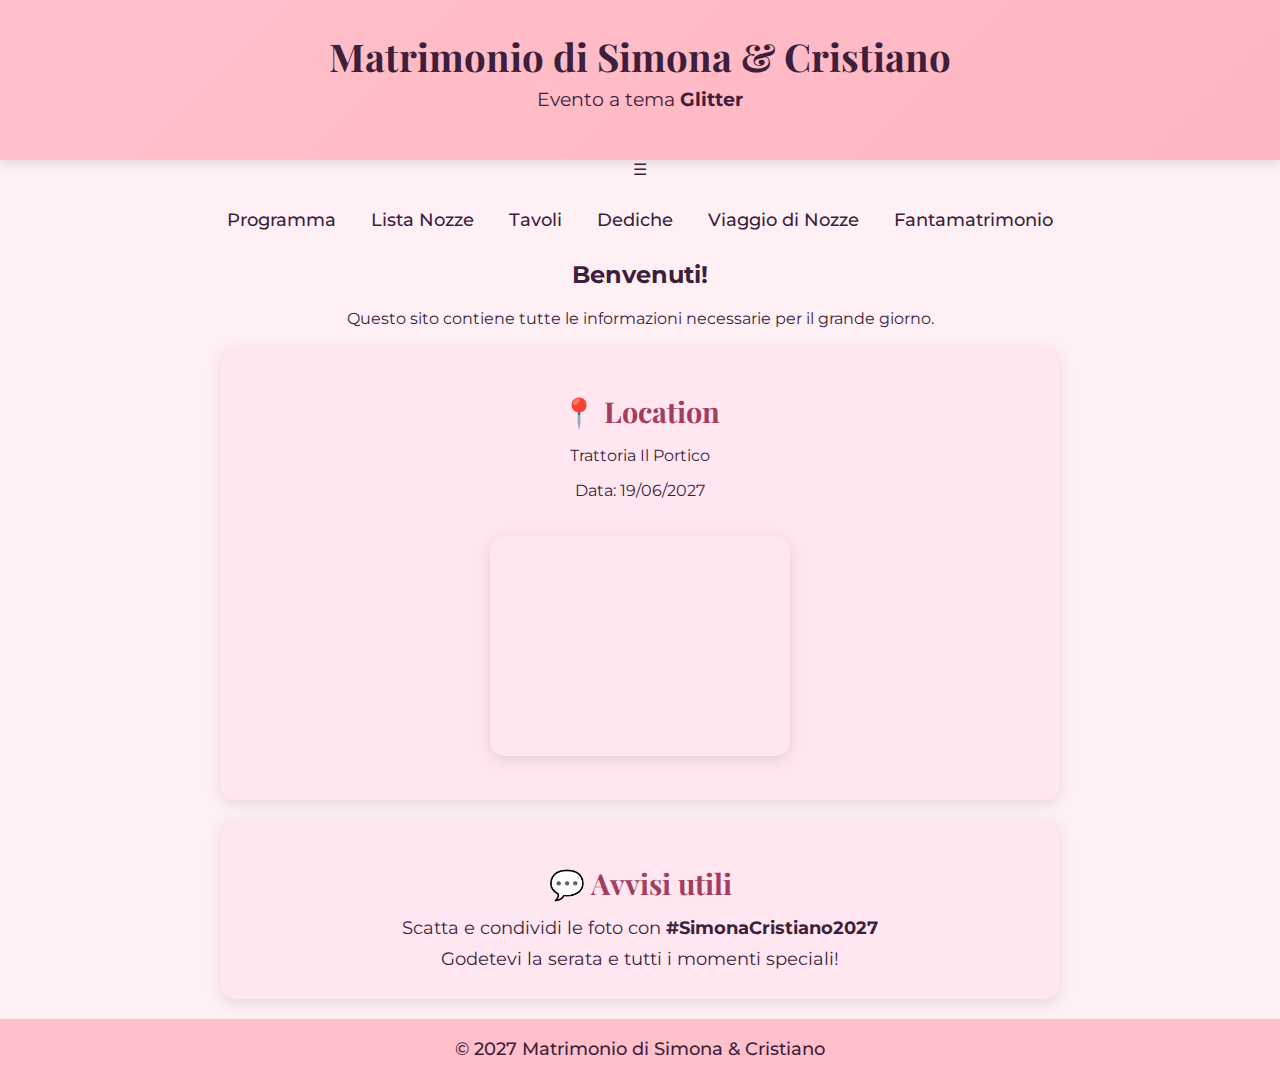
<file: index.html>
<!DOCTYPE html>
<html lang="it">
<head>
<meta charset="UTF-8">
<meta name="viewport" content="width=device-width, initial-scale=1.0">
<title>Simona & Cristiano - Oggi Sposi</title>
<link rel="stylesheet" href="style.css">
<link href="https://fonts.googleapis.com/css2?family=Playfair+Display:wght@500&family=Montserrat:wght@300;500&display=swap" rel="stylesheet">
</head>
<body>

<!-- HEADER -->
<header>
  <h1>Matrimonio di Simona & Cristiano</h1>
  <p class="subtitle">Evento a tema <strong>Glitter</strong></p>
</header>

<!-- HAMBURGER MENU -->
<span class="hamburger">&#9776;</span>

<!-- NAV PRINCIPALE -->
<nav class="main-nav">
  <ul>
    <li><a href="01programma.html">Programma</a></li>
    <li><a href="02lista-nozze.html">Lista Nozze</a></li>
    <li><a href="03tavoli.html">Tavoli</a></li>
    <li><a href="04dediche.html">Dediche</a></li>
    <li><a href="05viaggio.html">Viaggio di Nozze</a></li>
    <li><a href="06fantamatrimonio.html">Fantamatrimonio</a></li>
  </ul>
</nav>

<main>
  <!-- Box informazioni -->
  <section class="info-box">
    <h2>Benvenuti!</h2>
    <p>Questo sito contiene tutte le informazioni necessarie per il grande giorno.</p>
  </section>

  <!-- Location con mappa -->
  <section class="card">
    <h2 class="section-title">📍 Location</h2>
    <p>Trattoria Il Portico</p>
    <p>Data: 19/06/2027</p>

    <div class="map-container">
      <iframe 
        class="map-frame"
        src="https://www.google.com/maps/embed?pb=!1m18!1m12!1m3!1d2785.3271441430375!2d9.299053276494686!3d45.724533716030834!2m3!1f0!2f0!3f0!3m2!1i1024!2i768!4f13.1!3m3!1m2!1s0x4786a45ae825be93%3A0x612a18ec6beb9543!2sTrattoria%20Il%20Portico!5e0!3m2!1sit!2sit!4v1763249550563!5m2!1sit!2sit"
        allowfullscreen=""
        loading="lazy"
        referrerpolicy="no-referrer-when-downgrade">
      </iframe>
    </div>
  </section>

  <!-- Avvisi -->
  <section class="card">
    <h2 class="section-title">💬 Avvisi utili</h2>
    <ul>
      <li>Scatta e condividi le foto con <strong>#SimonaCristiano2027</strong></li>
      <li>Godetevi la serata e tutti i momenti speciali!</li>
    </ul>
  </section>

</main>

<footer>
  <p>© 2027 Matrimonio di Simona & Cristiano</p>
</footer>

<!-- SCRIPT HAMBURGER SICURO -->
<script>
document.addEventListener("DOMContentLoaded", () => {
  const menuBtn = document.querySelector(".hamburger");
  const navMenu = document.querySelector(".main-nav ul");

  if(menuBtn && navMenu){
    menuBtn.addEventListener("click", () => {
      navMenu.classList.toggle("open");
    });
  }
});
</script>

</body>
</html>
</file>
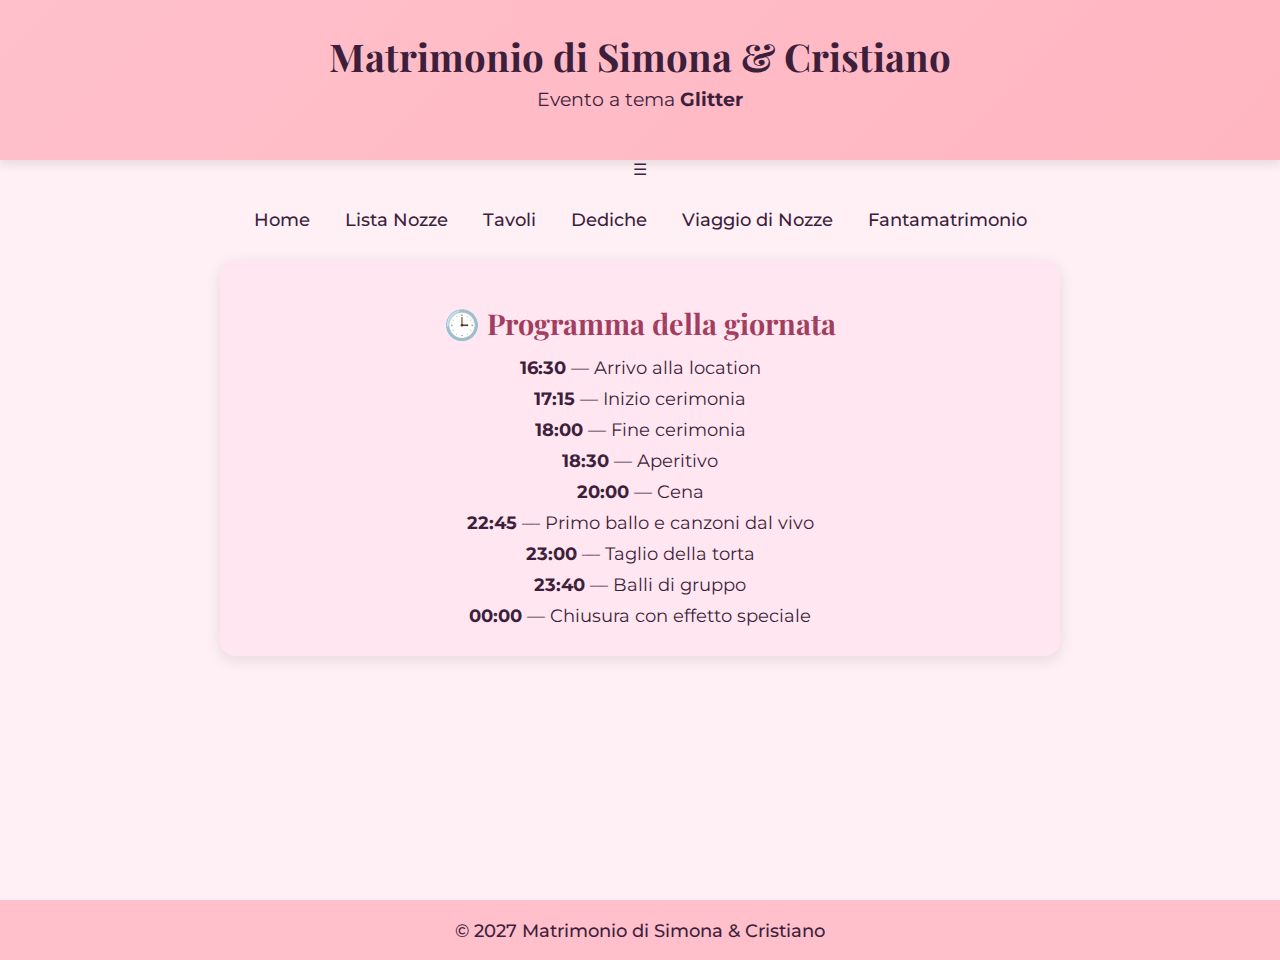
<file: 01programma.html>
<!DOCTYPE html>
<html lang="it">
<head>
<meta charset="UTF-8">
<meta name="viewport" content="width=device-width, initial-scale=1.0">
<title>Simona & Cristiano - Programma della giornata</title>
<link rel="stylesheet" href="style.css">
<link href="https://fonts.googleapis.com/css2?family=Playfair+Display:wght@500&family=Montserrat:wght@300;500&display=swap" rel="stylesheet">
</head>
<body>

  <!-- HEADER -->
  <header>
    <h1>Matrimonio di Simona & Cristiano</h1>
    <p class="subtitle">Evento a tema <strong>Glitter</strong></p>
  </header>

  <!-- HAMBURGER MENU -->
  <span class="hamburger">&#9776;</span>

  <!-- NAV PRINCIPALE -->
  <nav class="main-nav">
    <ul>
      <li><a href="index.html">Home</a></li>
      <li><a href="02lista-nozze.html">Lista Nozze</a></li>
      <li><a href="03tavoli.html">Tavoli</a></li>
      <li><a href="04dediche.html">Dediche</a></li>
      <li><a href="05viaggio.html">Viaggio di Nozze</a></li>
      <li><a href="06fantamatrimonio.html">Fantamatrimonio</a></li>
    </ul>
  </nav>

<main>
  <!-- Programma -->
  <section class="card">
    <h2 class="section-title">🕒 Programma della giornata</h2>
    <ul class="timeline">
      <li><strong>16:30</strong> — Arrivo alla location</li>
      <li><strong>17:15</strong> — Inizio cerimonia</li>
      <li><strong>18:00</strong> — Fine cerimonia</li>
      <li><strong>18:30</strong> — Aperitivo</li>
      <li><strong>20:00</strong> — Cena</li>
      <li><strong>22:45</strong> — Primo ballo e canzoni dal vivo</li>
      <li><strong>23:00</strong> — Taglio della torta</li>
      <li><strong>23:40</strong> — Balli di gruppo</li>
      <li><strong>00:00</strong> — Chiusura con effetto speciale</li>
    </ul>
  </section>
</main>

<!-- FOOTER -->
<footer>
  <p>© 2027 Matrimonio di Simona & Cristiano</p>
</footer>

<!-- SCRIPT HAMBURGER SICURO -->
<script>
  document.addEventListener("DOMContentLoaded", () => {
    const menuBtn = document.querySelector(".hamburger");
    const navMenu = document.querySelector(".main-nav ul");
  
    if(menuBtn && navMenu){
      menuBtn.addEventListener("click", () => {
        navMenu.classList.toggle("open");
      });
    }
  });
  </script>
  
  </body>
  </html>
</file>
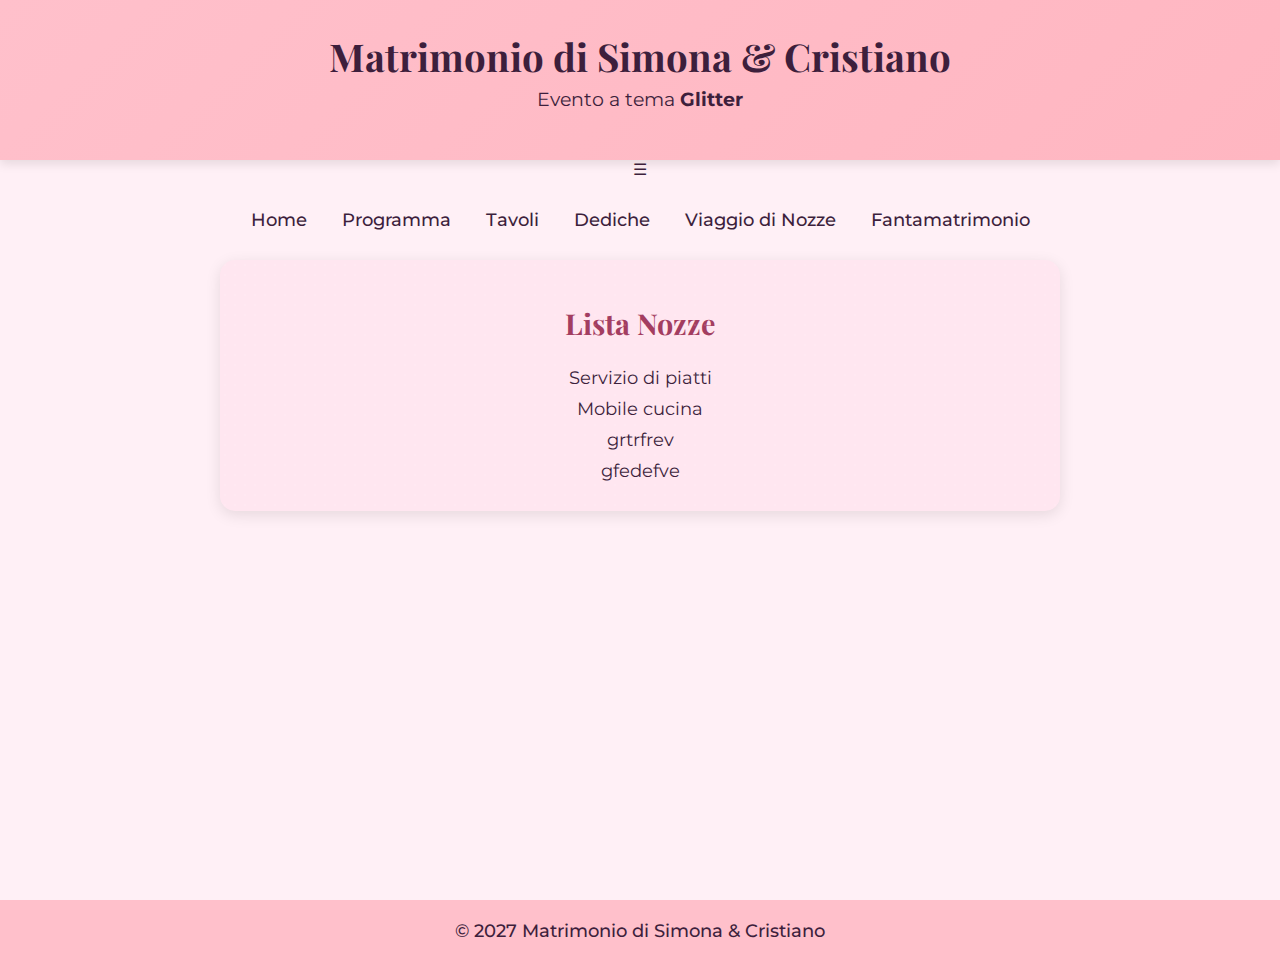
<file: 02lista-nozze.html>
<!DOCTYPE html>
<html lang="it">
<head>
<meta charset="UTF-8">
<meta name="viewport" content="width=device-width, initial-scale=1.0">
<title>Simona & Cristiano - Lista Nozze</title>
<link rel="stylesheet" href="style.css">
<link href="https://fonts.googleapis.com/css2?family=Playfair+Display:wght@500&family=Montserrat:wght@300;500&display=swap" rel="stylesheet">
</head>
<body>

  <!-- HEADER -->
  <header>
    <h1>Matrimonio di Simona & Cristiano</h1>
    <p class="subtitle">Evento a tema <strong>Glitter</strong></p>
  </header>

  <!-- HAMBURGER MENU -->
  <span class="hamburger">&#9776;</span>

  <!-- NAV PRINCIPALE -->
  <nav class="main-nav">
    <ul>
      <li><a href="index.html">Home</a></li>
      <li><a href="01programma.html">Programma</a></li>
      <li><a href="03tavoli.html">Tavoli</a></li>
      <li><a href="04dediche.html">Dediche</a></li>
      <li><a href="05viaggio.html">Viaggio di Nozze</a></li>
      <li><a href="06fantamatrimonio.html">Fantamatrimonio</a></li>
    </ul>
  </nav>

<main>
  <!-- LISTA NOZZE -->
  <section class="card lista-nozze">
    <h2 class="section-title">Lista Nozze</h2>
    <ul>
      <li>Servizio di piatti</li>
      <li>Mobile cucina</li>
      <li>grtrfrev</li>
      <li>gfedefve</li>
    </ul>
  </section>
</main>

<!-- FOOTER -->
<footer>
  <p>© 2027 Matrimonio di Simona & Cristiano</p>
</footer>

<!-- SCRIPT HAMBURGER SICURO -->
<script>
  document.addEventListener("DOMContentLoaded", () => {
    const menuBtn = document.querySelector(".hamburger");
    const navMenu = document.querySelector(".main-nav ul");
  
    if(menuBtn && navMenu){
      menuBtn.addEventListener("click", () => {
        navMenu.classList.toggle("open");
      });
    }
  });
  </script>
  
  </body>
  </html>
</file>
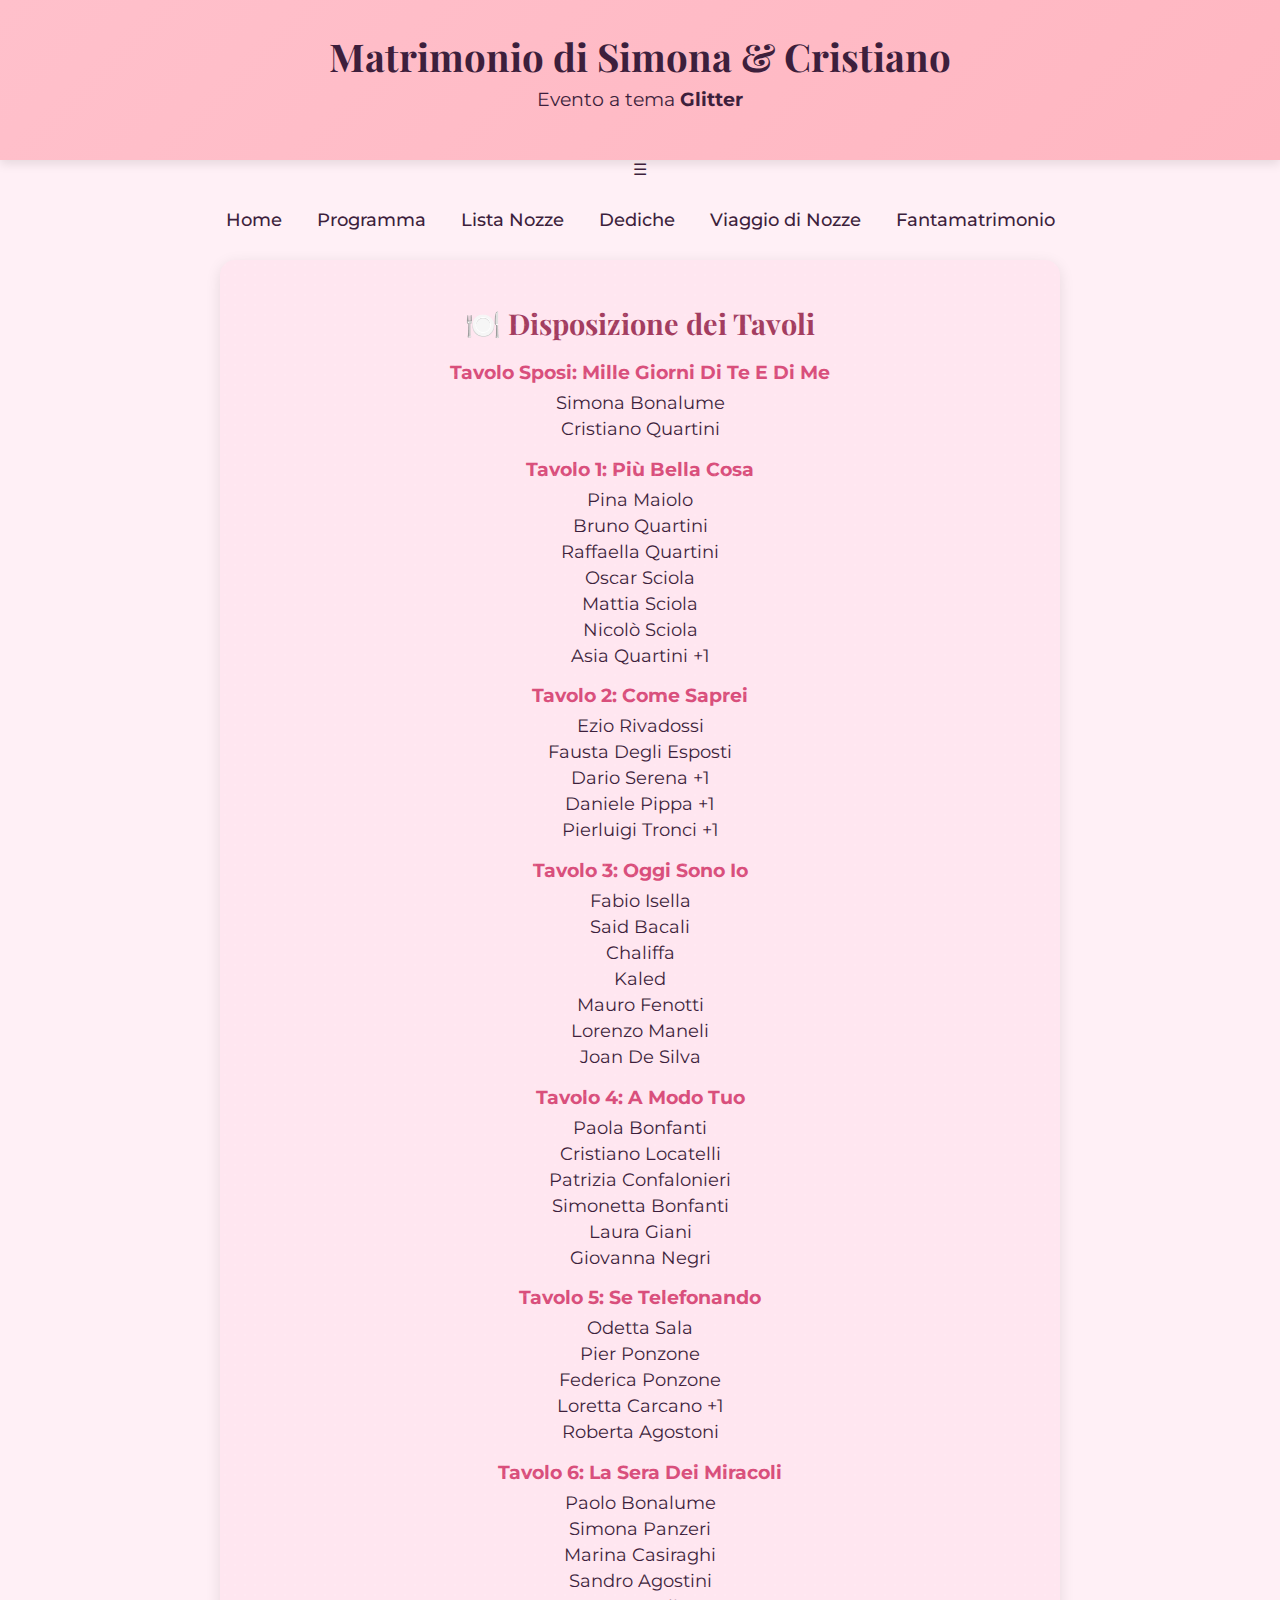
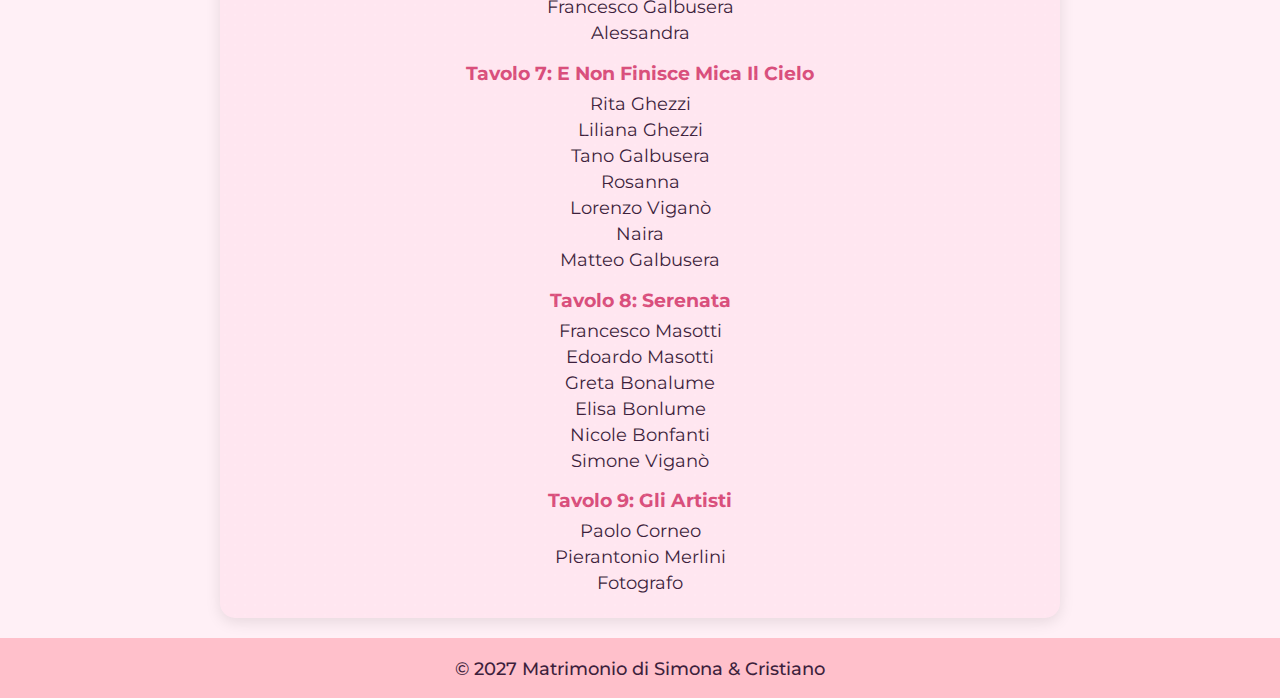
<file: 03tavoli.html>
<!DOCTYPE html>
<html lang="it">
<head>
<meta charset="UTF-8">
<meta name="viewport" content="width=device-width, initial-scale=1.0">
<title>Simona & Cristiano - Tavoli</title>
<link rel="stylesheet" href="style.css">
<link href="https://fonts.googleapis.com/css2?family=Playfair+Display:wght@500&family=Montserrat:wght@300;500&display=swap" rel="stylesheet">
</head>
<body>

  <!-- HEADER -->
  <header>
    <h1>Matrimonio di Simona & Cristiano</h1>
    <p class="subtitle">Evento a tema <strong>Glitter</strong></p>
  </header>

  <!-- HAMBURGER MENU -->
  <span class="hamburger">&#9776;</span>

  <!-- NAV PRINCIPALE -->
  <nav class="main-nav">
    <ul>
      <li><a href="index.html">Home</a></li>
      <li><a href="01programma.html">Programma</a></li>
      <li><a href="02lista-nozze.html">Lista Nozze</a></li>
      <li><a href="04dediche.html">Dediche</a></li>
      <li><a href="05viaggio.html">Viaggio di Nozze</a></li>
      <li><a href="06fantamatrimonio.html">Fantamatrimonio</a></li>
    </ul>
  </nav>

<main>
  <!-- Tavoli -->
  <section class="card">
    <h2 class="section-title">🍽️ Disposizione dei Tavoli</h2>

    <div class="tavolo">
      <h3>Tavolo Sposi: Mille Giorni Di Te E Di Me</h3>
      <ul>
        <li>Simona Bonalume</li>
        <li>Cristiano Quartini</li>
      </ul>
    </div>

    <div class="tavolo">
      <h3>Tavolo 1: Più Bella Cosa</h3>
      <ul>
        <li>Pina Maiolo</li>
        <li>Bruno Quartini</li>
        <li>Raffaella Quartini</li>
        <li>Oscar Sciola</li>
        <li>Mattia Sciola</li>
        <li>Nicolò Sciola</li>
        <li>Asia Quartini +1</li>
      </ul>
    </div>

    <div class="tavolo">
      <h3>Tavolo 2: Come Saprei</h3>
      <ul>
        <li>Ezio Rivadossi</li>
        <li>Fausta Degli Esposti</li>
        <li>Dario Serena +1</li>
        <li>Daniele Pippa +1</li>
        <li>Pierluigi Tronci +1</li>
      </ul>
    </div>

    <div class="tavolo">
      <h3>Tavolo 3: Oggi Sono Io</h3>
      <ul>
        <li>Fabio Isella</li>
        <li>Said Bacali</li>
        <li>Chaliffa</li>
        <li>Kaled</li>
        <li>Mauro Fenotti</li>
        <li>Lorenzo Maneli</li>
        <li>Joan De Silva</li>
      </ul>
    </div>

    <div class="tavolo">
      <h3>Tavolo 4: A Modo Tuo</h3>
      <ul>
        <li>Paola Bonfanti</li>
        <li>Cristiano Locatelli</li>
        <li>Patrizia Confalonieri</li>
        <li>Simonetta Bonfanti</li>
        <li>Laura Giani</li>
        <li>Giovanna Negri</li>
      </ul>
    </div>

    <div class="tavolo">
      <h3>Tavolo 5: Se Telefonando</h3>
      <ul>
        <li>Odetta Sala</li>
        <li>Pier Ponzone</li>
        <li>Federica Ponzone</li>
        <li>Loretta Carcano +1</li>
        <li>Roberta Agostoni</li>
      </ul>
    </div>

    <div class="tavolo">
      <h3>Tavolo 6: La Sera Dei Miracoli</h3>
      <ul>
        <li>Paolo Bonalume</li>
        <li>Simona Panzeri</li>
        <li>Marina Casiraghi</li>
        <li>Sandro Agostini</li>
        <li>Francesco Galbusera</li>
        <li>Alessandra</li>
      </ul>
    </div>

    <div class="tavolo">
      <h3>Tavolo 7: E Non Finisce Mica Il Cielo</h3>
      <ul>
        <li>Rita Ghezzi</li>
        <li>Liliana Ghezzi</li>
        <li>Tano Galbusera</li>
        <li>Rosanna</li>
        <li>Lorenzo Viganò</li>
        <li>Naira</li>
        <li>Matteo Galbusera</li>
      </ul>
    </div>

    <div class="tavolo">
      <h3>Tavolo 8: Serenata</h3>
      <ul>
        <li>Francesco Masotti</li>
        <li>Edoardo Masotti</li>
        <li>Greta Bonalume</li>
        <li>Elisa Bonlume</li>
        <li>Nicole Bonfanti</li>
        <li>Simone Viganò</li>
      </ul>
    </div>

    <div class="tavolo">
      <h3>Tavolo 9: Gli Artisti</h3>
      <ul>
        <li>Paolo Corneo</li>
        <li>Pierantonio Merlini</li>
        <li>Fotografo</li>
      </ul>
    </div>
  </section>
</main>

<!-- FOOTER -->
<footer>
  <p>© 2027 Matrimonio di Simona & Cristiano</p>
</footer>

<!-- SCRIPT HAMBURGER SICURO -->
<script>
  document.addEventListener("DOMContentLoaded", () => {
    const menuBtn = document.querySelector(".hamburger");
    const navMenu = document.querySelector(".main-nav ul");
  
    if(menuBtn && navMenu){
      menuBtn.addEventListener("click", () => {
        navMenu.classList.toggle("open");
      });
    }
  });
  </script>
  
  </body>
  </html>
</file>
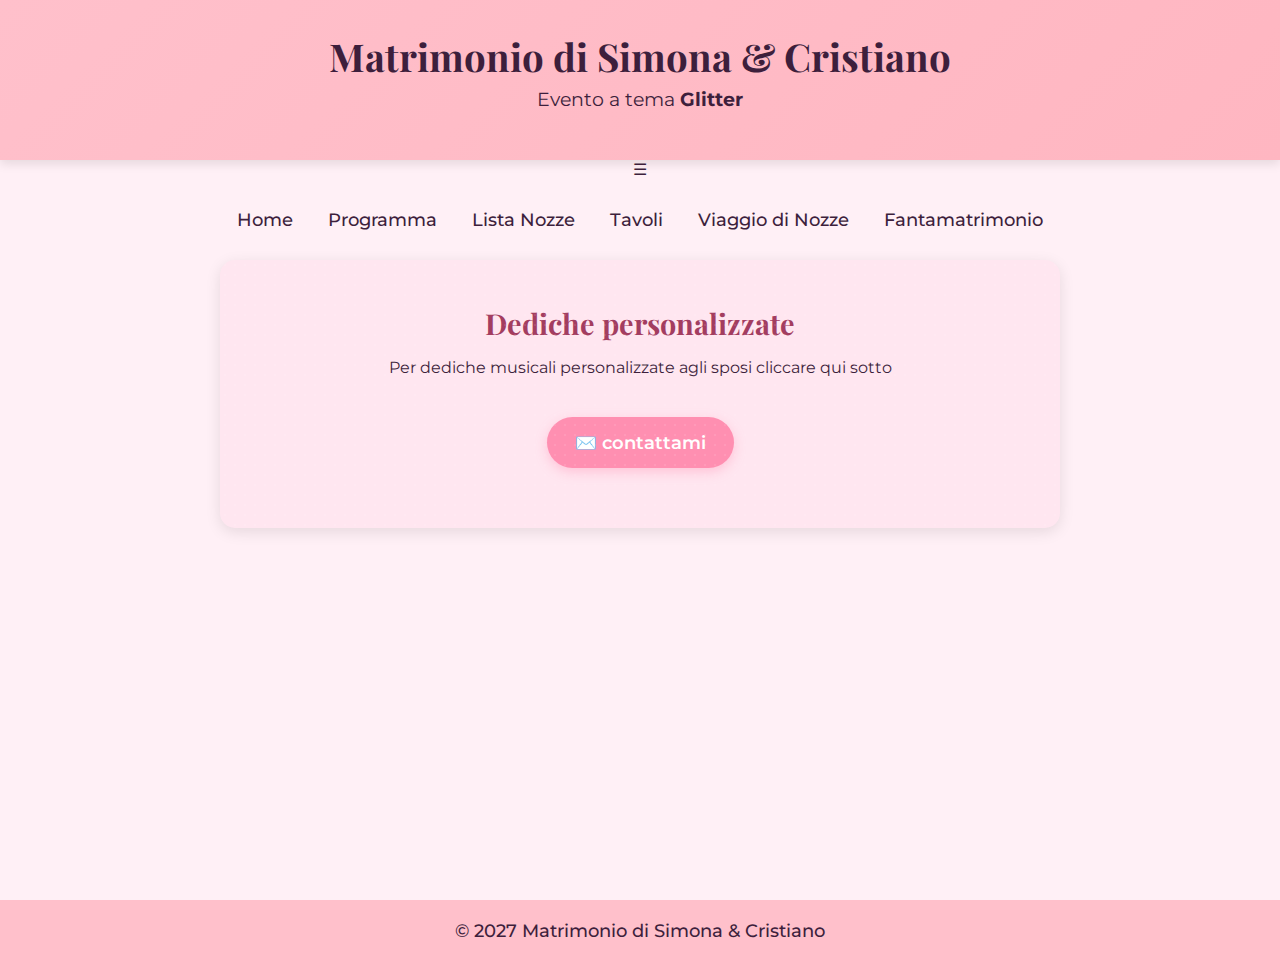
<file: 04dediche.html>
<!DOCTYPE html>
<html lang="it">
<head>
<meta charset="UTF-8">
<meta name="viewport" content="width=device-width, initial-scale=1.0">
<title>Simona & Cristiano - Dediche</title>
<link rel="stylesheet" href="style.css">
<link href="https://fonts.googleapis.com/css2?family=Playfair+Display:wght@500&family=Montserrat:wght@300;500&display=swap" rel="stylesheet">
</head>
<body>

<header>
  <h1>Matrimonio di Simona & Cristiano</h1>
  <p class="subtitle">Evento a tema <strong>Glitter</strong></p>
</header>

<!-- HAMBURGER MENU -->
<span class="hamburger">&#9776;</span>

<!-- NAV PRINCIPALE -->
<nav class="main-nav">
  <ul>
    <li><a href="index.html">Home</a></li>
    <li><a href="01programma.html">Programma</a></li>
    <li><a href="02lista-nozze.html">Lista Nozze</a></li>
    <li><a href="03tavoli.html">Tavoli</a></li>
    <li><a href="05viaggio.html">Viaggio di Nozze</a></li>
    <li><a href="06fantamatrimonio.html">Fantamatrimonio</a></li>
  </ul>
</nav>

<main>
   <!-- Dediche -->
   <section class="card">
    <h2 class="section-title">Dediche personalizzate</h2>
    <p>Per dediche musicali personalizzate agli sposi cliccare qui sotto</p>

    <div class="contact-container">
      <a href="https://forms.gle/v4etmAuyuQ8HRG1v6" target="_blank" class="contact-btn">✉️ contattami</a>
    </div>
  </section>   
</main>

<footer>
  <p>© 2027 Matrimonio di Simona & Cristiano</p>
</footer>

<!-- SCRIPT HAMBURGER SICURO -->
<script>
  document.addEventListener("DOMContentLoaded", () => {
    const menuBtn = document.querySelector(".hamburger");
    const navMenu = document.querySelector(".main-nav ul");
  
    if(menuBtn && navMenu){
      menuBtn.addEventListener("click", () => {
        navMenu.classList.toggle("open");
      });
    }
  });
  </script>
  
  </body>
  </html>
</file>
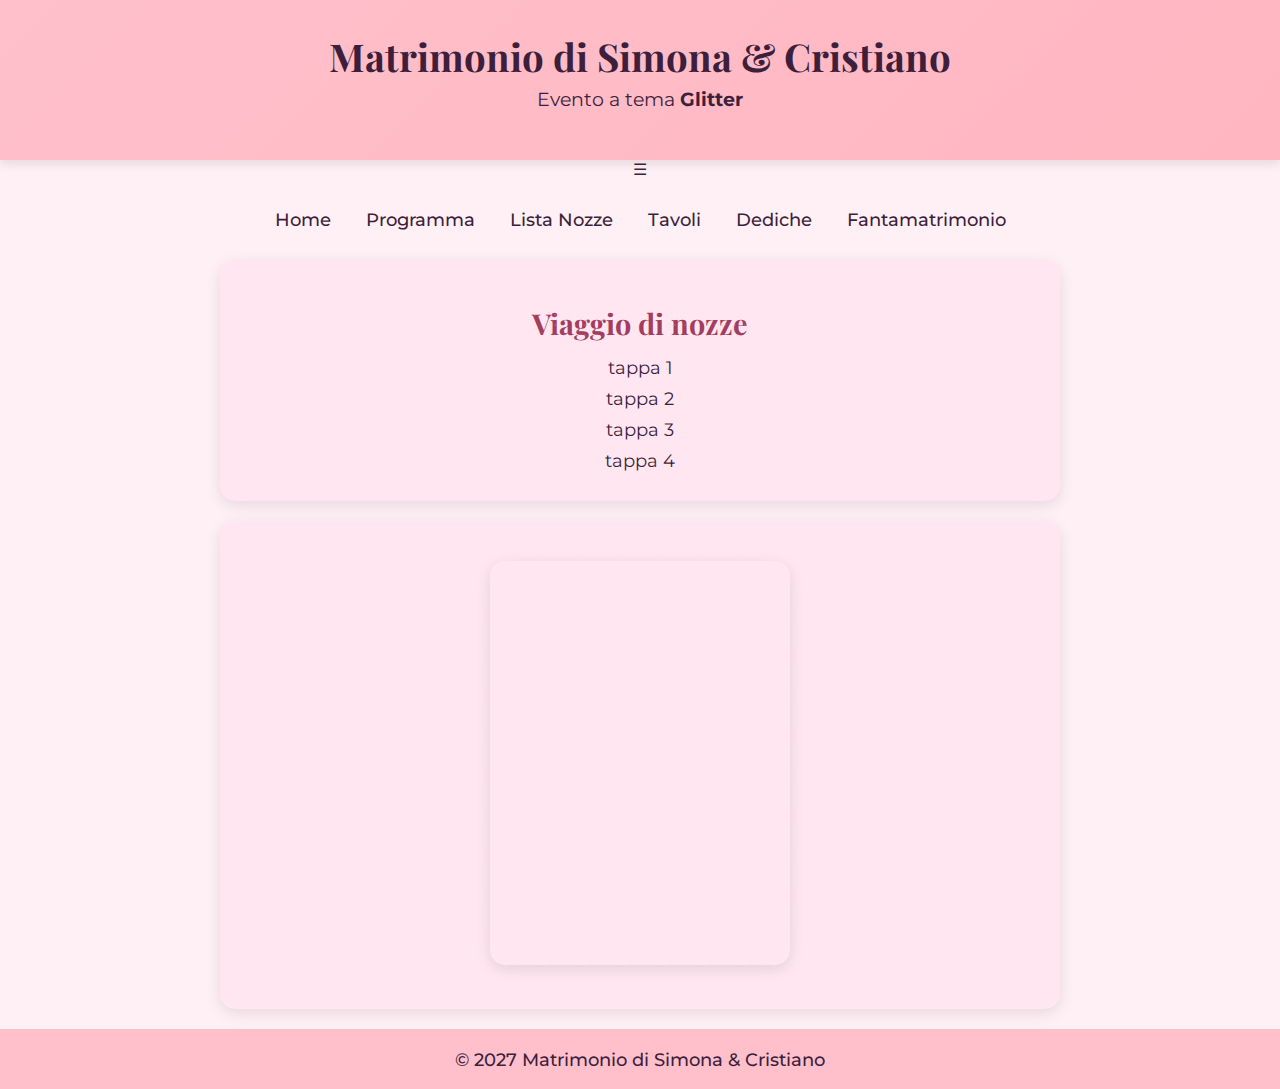
<file: 05viaggio.html>
<!DOCTYPE html>
<html lang="it">
<head>
<meta charset="UTF-8">
<meta name="viewport" content="width=device-width, initial-scale=1.0">
<title>Simona & Cristiano - Viaggio di Nozze</title>
<link rel="stylesheet" href="style.css">
<link href="https://fonts.googleapis.com/css2?family=Playfair+Display:wght@500&family=Montserrat:wght@300;500&display=swap" rel="stylesheet">
</head>
<body>

<header>
  <h1>Matrimonio di Simona & Cristiano</h1>
  <p class="subtitle">Evento a tema <strong>Glitter</strong></p>
</header>

<!-- HAMBURGER MENU -->
<span class="hamburger">&#9776;</span>

<!-- NAV PRINCIPALE -->
<nav class="main-nav">
  <ul>
    <li><a href="index.html">Home</a></li>
    <li><a href="01programma.html">Programma</a></li>
    <li><a href="02lista-nozze.html">Lista Nozze</a></li>
    <li><a href="03tavoli.html">Tavoli</a></li>
    <li><a href="04dediche.html">Dediche</a></li>
    <li><a href="06fantamatrimonio.html">Fantamatrimonio</a></li>
  </ul>
</nav>

<main>
  <section class="card">
    <h2 class="section-title">Viaggio di nozze</h2>
    <ul>
        <li>tappa 1</li>
        <li>tappa 2</li>
        <li>tappa 3</li>
        <li>tappa 4</li>
    </ul>
  </section>

  <div class="card">
    <section class="big-map-container">
      <iframe class="big-map-frame" 
              src="https://www.google.com/maps/d/u/1/embed?mid=1_ymFYR0mDHSqoBJ-_wPVEDmWiwUu3Zo&ehbc=2E312F&noprof=1">
      </iframe>
    </section>
  </div>
</main>

<footer>
  <p>© 2027 Matrimonio di Simona & Cristiano</p>
</footer>

<!-- SCRIPT HAMBURGER SICURO -->
<script>
  document.addEventListener("DOMContentLoaded", () => {
    const menuBtn = document.querySelector(".hamburger");
    const navMenu = document.querySelector(".main-nav ul");
  
    if(menuBtn && navMenu){
      menuBtn.addEventListener("click", () => {
        navMenu.classList.toggle("open");
      });
    }
  });
  </script>
  
  </body>
  </html>
</file>
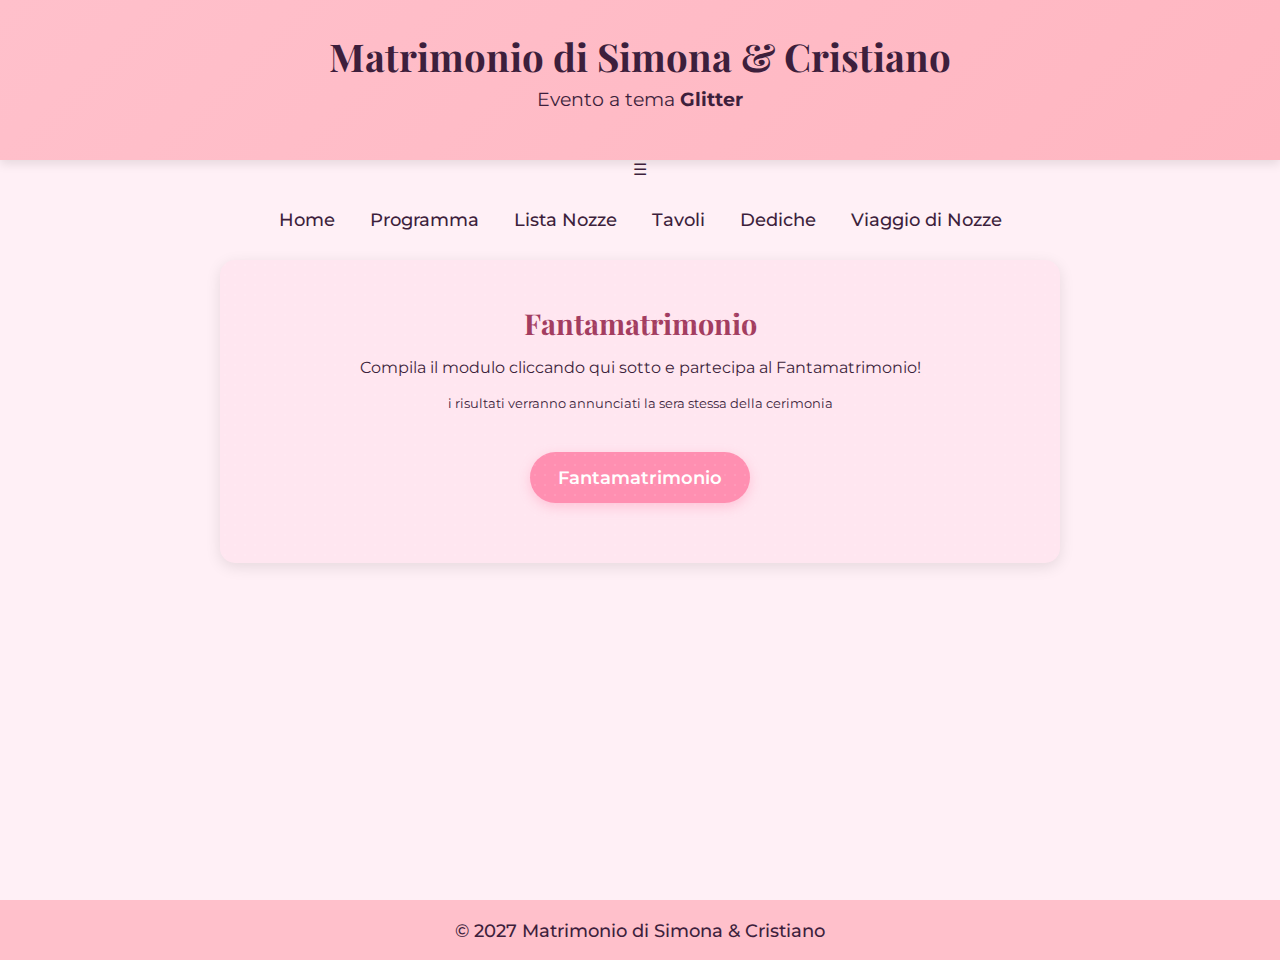
<file: 06fantamatrimonio.html>
<!DOCTYPE html>
<html lang="it">
<head>
<meta charset="UTF-8">
<meta name="viewport" content="width=device-width, initial-scale=1.0">
<title>Simona & Cristiano - Fantamatrimonio</title>
<link rel="stylesheet" href="style.css">
<link href="https://fonts.googleapis.com/css2?family=Playfair+Display:wght@500&family=Montserrat:wght@300;500&display=swap" rel="stylesheet">
</head>
<body>

<header>
  <h1>Matrimonio di Simona & Cristiano</h1>
  <p class="subtitle">Evento a tema <strong>Glitter</strong></p>
</header>

<!-- HAMBURGER MENU -->
<span class="hamburger">&#9776;</span>

<!-- NAV PRINCIPALE -->
<nav class="main-nav">
  <ul>
    <li><a href="index.html">Home</a></li>
    <li><a href="01programma.html">Programma</a></li>
    <li><a href="02lista-nozze.html">Lista Nozze</a></li>
    <li><a href="03tavoli.html">Tavoli</a></li>
    <li><a href="04dediche.html">Dediche</a></li>
    <li><a href="05viaggio.html">Viaggio di Nozze</a></li>
  </ul>
</nav>

<main>
  <section class="card">
    <h2 class="section-title">Fantamatrimonio</h2>
    <p>Compila il modulo cliccando qui sotto e partecipa al Fantamatrimonio!</p>
    <p><small>i risultati verranno annunciati la sera stessa della cerimonia</small></p>
    <div class="contact-container">
      <a href="https://forms.gle/q7kt2vL21yZswLbCA" target="_blank" class="contact-btn">Fantamatrimonio</a>
    </div>
  </section>
</main>

<footer>
  <p>© 2027 Matrimonio di Simona & Cristiano</p>
</footer>

<!-- SCRIPT HAMBURGER SICURO -->
<script>
  document.addEventListener("DOMContentLoaded", () => {
    const menuBtn = document.querySelector(".hamburger");
    const navMenu = document.querySelector(".main-nav ul");
  
    if(menuBtn && navMenu){
      menuBtn.addEventListener("click", () => {
        navMenu.classList.toggle("open");
      });
    }
  });
  </script>
  
  </body>
  </html>
</file>
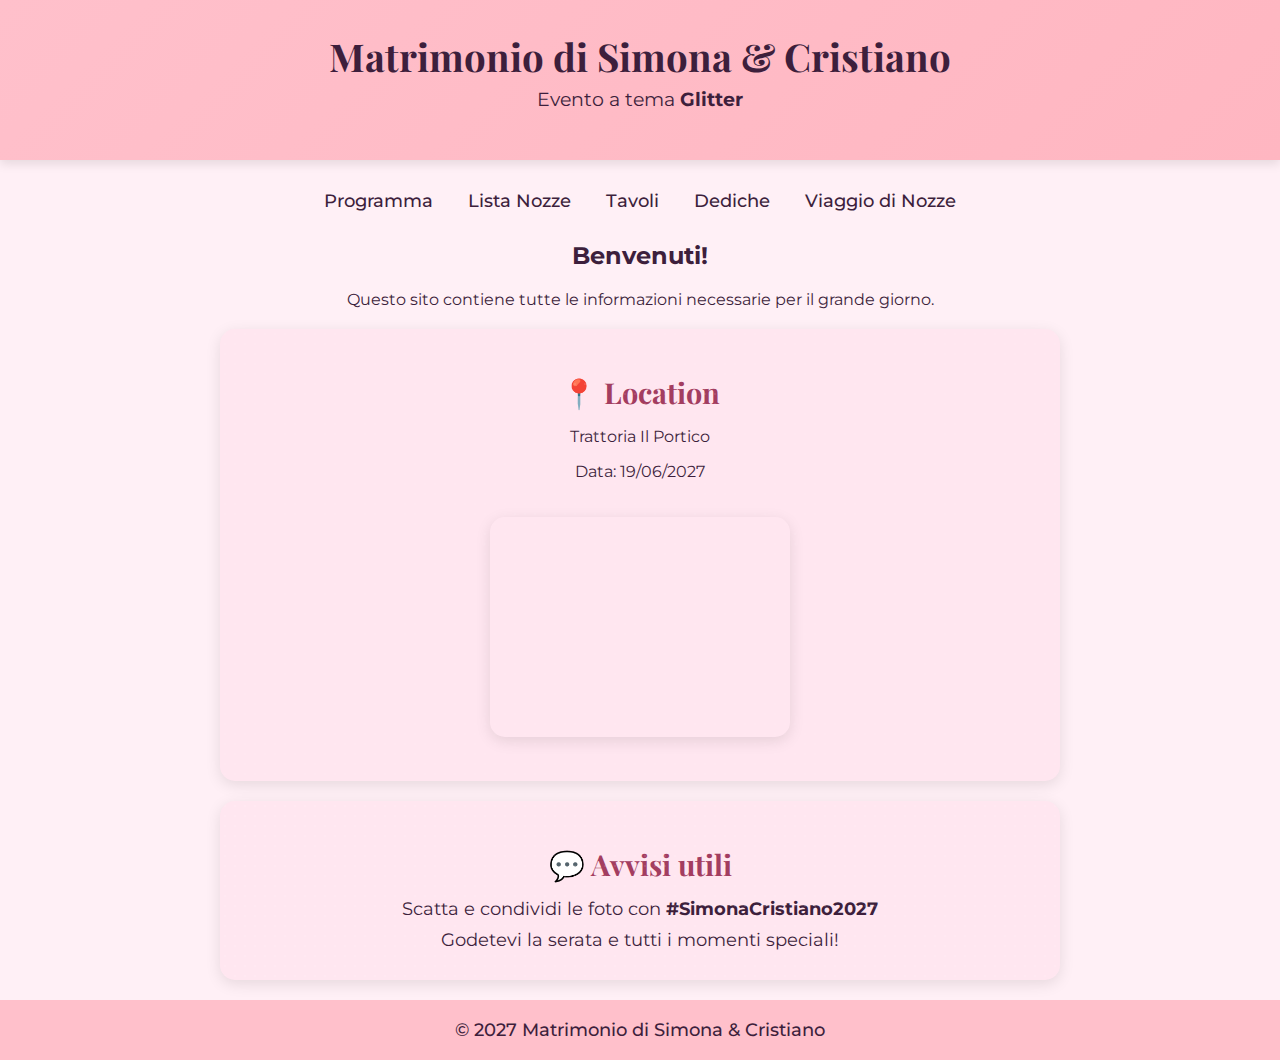
<file: 0index.html>
<!DOCTYPE html>
<html lang="it">
<head>
<meta charset="UTF-8">
<meta name="viewport" content="width=device-width, initial-scale=1.0">
<title> Simona & Cristiano - Oggi Sposi</title>
<link rel="stylesheet" href="style.css">
<link href="https://fonts.googleapis.com/css2?family=Playfair+Display:wght@500&family=Montserrat:wght@300;500&display=swap" rel="stylesheet">
</head>
<body>

<header>
  <h1>Matrimonio di Simona & Cristiano</h1>
  <p class="subtitle">Evento a tema <strong>Glitter</strong></p>
</header>
<nav class="main-nav">
  <ul>
    <li><a href="01programma.html">Programma</a></li>
    <li><a href="02lista-nozze.html">Lista Nozze</a></li>
    <li><a href="03tavoli.html">Tavoli</a></li>
    <li><a href="04dediche.html">Dediche</a></li>
    <li><a href="05viaggio.html">Viaggio di Nozze</a></li>
  </ul>
</nav>
<main>

  <!-- Box informazioni -->
  <section class="info-box">
    <h2>Benvenuti!</h2>
    <p>Questo sito contiene tutte le informazioni necessarie per il grande giorno.</p>
  </section>

  <!-- Location con mappa -->
  <section class="card">
    <h2 class="section-title">📍 Location</h2>
    <p>Trattoria Il Portico</p>
    <p>Data: 19/06/2027</p>

    <div class="map-container">
      <iframe 
        class="map-frame"
        src="https://www.google.com/maps/embed?pb=!1m18!1m12!1m3!1d2785.3271441430375!2d9.299053276494686!3d45.724533716030834!2m3!1f0!2f0!3f0!3m2!1i1024!2i768!4f13.1!3m3!1m2!1s0x4786a45ae825be93%3A0x612a18ec6beb9543!2sTrattoria%20Il%20Portico!5e0!3m2!1sit!2sit!4v1763249550563!5m2!1sit!2sit"
        allowfullscreen=""
        loading="lazy"
        referrerpolicy="no-referrer-when-downgrade">
      </iframe>
    </div>
  </section>

  <!-- Avvisi -->
  <section class="card">
    <h2 class="section-title">💬 Avvisi utili</h2>
    <ul>
      <li>Scatta e condividi le foto con <strong>#SimonaCristiano2027</strong></li>
      <li>Godetevi la serata e tutti i momenti speciali!</li>
    </ul>
  </section>

</main>

<footer>
  <p>© 2027 Matrimonio di Simona & Cristiano</p>
</footer>

</body>
</html>
</file>
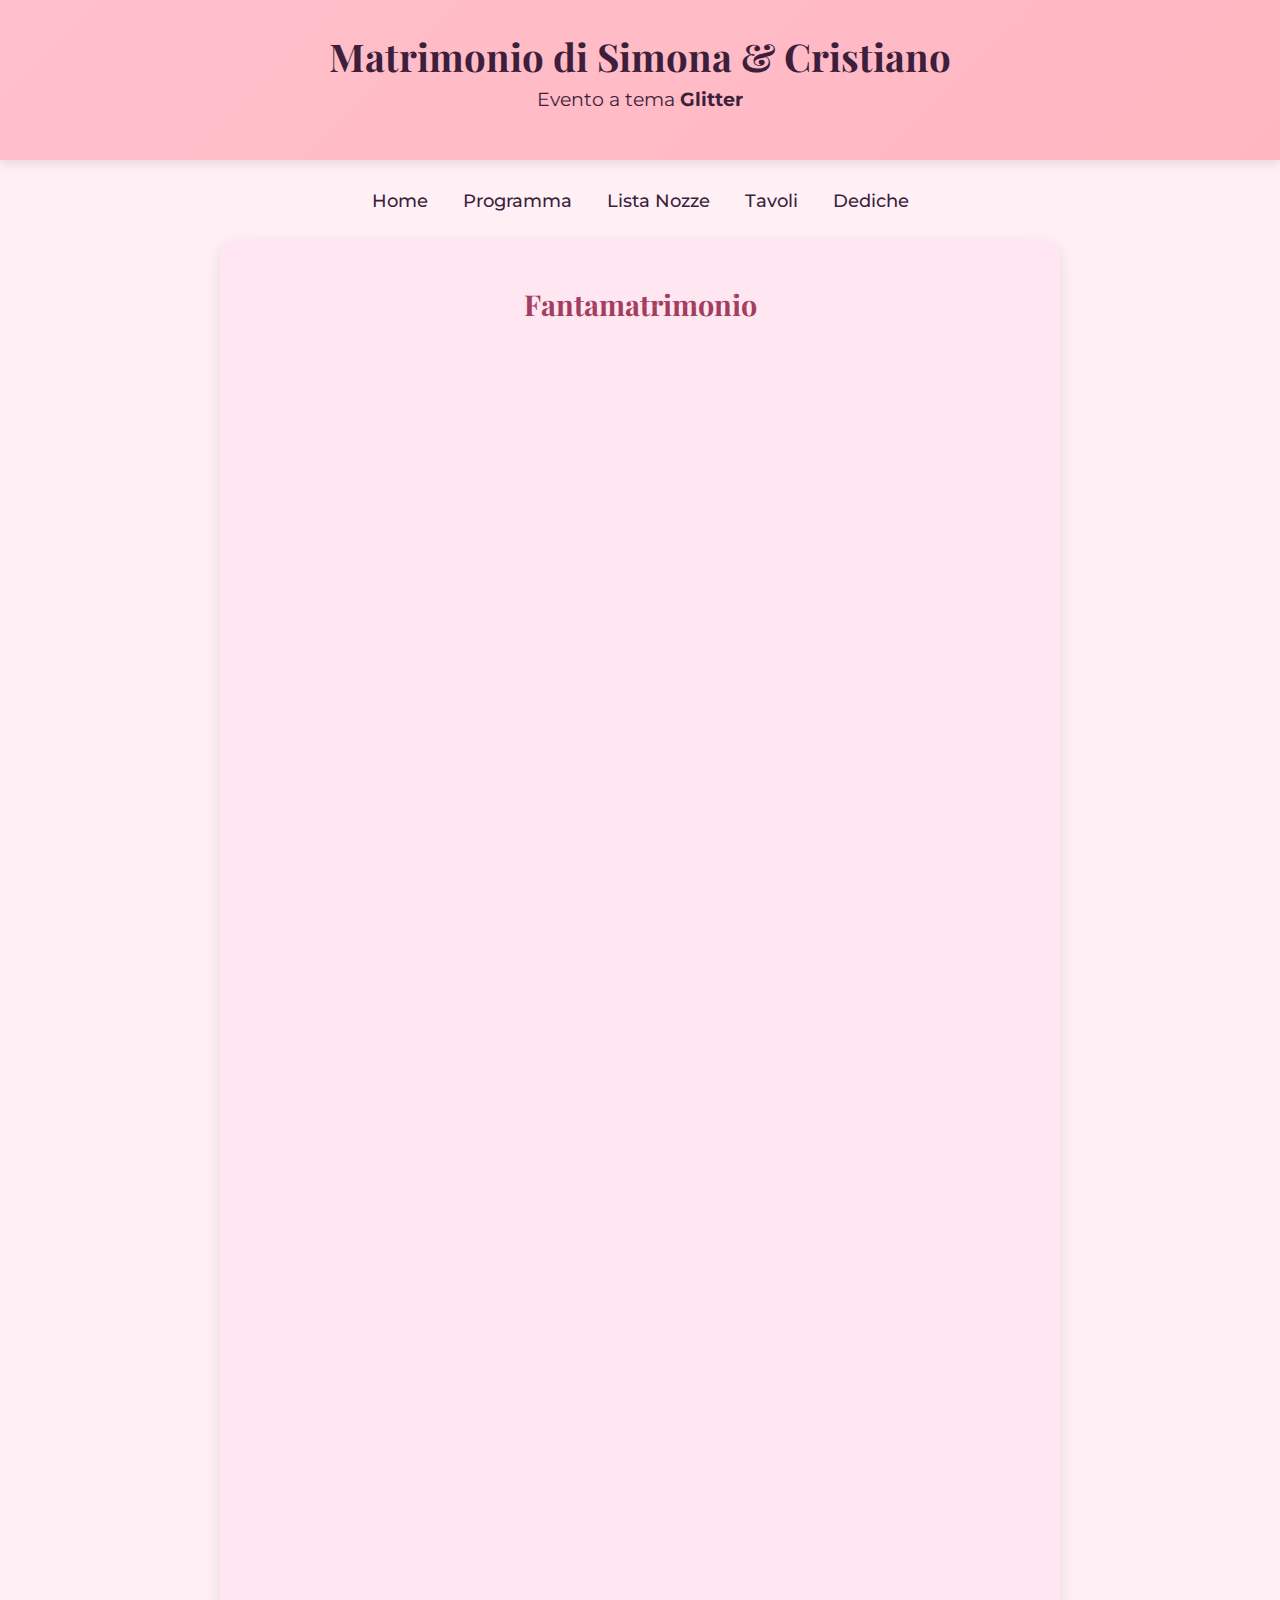
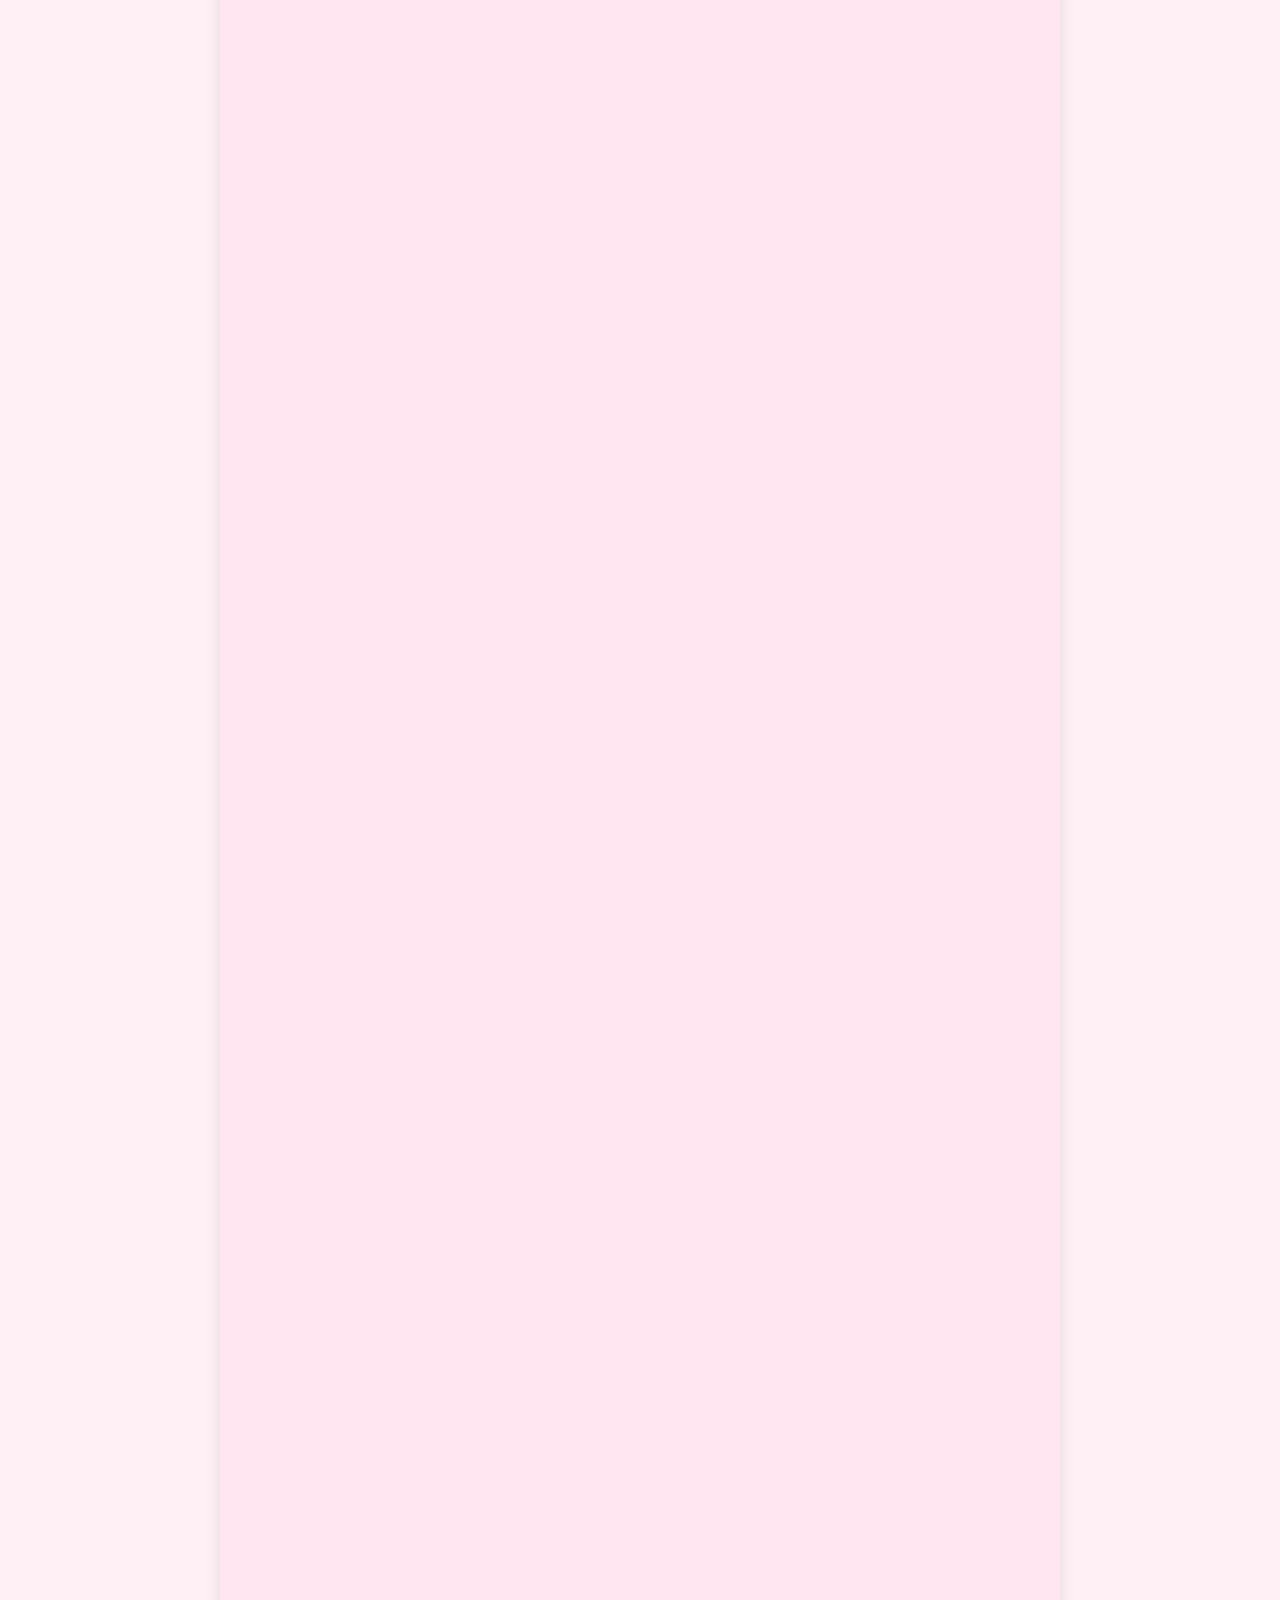
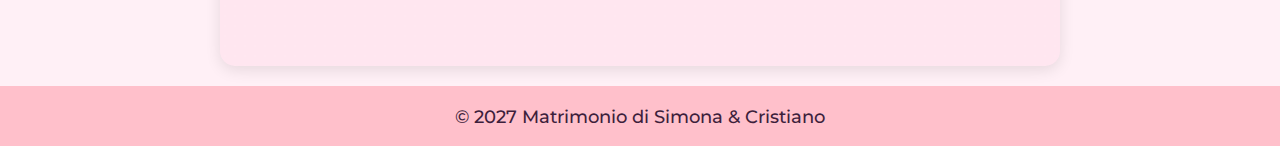
<file: fantamatrimonio.html>
<!DOCTYPE html>
<html lang="it">
<head>
<meta charset="UTF-8">
<meta name="viewport" content="width=device-width, initial-scale=1.0">
<title> Simona & Cristiano - Fantamatrimonio</title>
<link rel="stylesheet" href="style.css">
<link href="https://fonts.googleapis.com/css2?family=Playfair+Display:wght@500&family=Montserrat:wght@300;500&display=swap" rel="stylesheet">
</head>
<body>
<header>
  <h1>Matrimonio di Simona & Cristiano</h1>
  <p class="subtitle">Evento a tema <strong>Glitter</strong></p>
</header>
<main>
    <nav class="main-nav">
        <ul>
          <li><a href="index.html">Home</a></li>
          <li><a href="01programma.html">Programma</a></li>
          <li><a href="02lista-nozze.html">Lista Nozze</a></li>
          <li><a href="03tavoli.html">Tavoli</a></li>
          <li><a href="04dediche.html">Dediche</a></li>
        </ul>
      </nav>
<section class="card">
    <h2 class="section-title">Fantamatrimonio</h2>
    <iframe src="https://docs.google.com/forms/d/e/1FAIpQLSeaS6D5wLpfEM73ipsYU6J9uj4RbyQqEUYWk8RHg9s5a48ycw/viewform?embedded=true" width="640" height="2904" frameborder="0" marginheight="0" marginwidth="0">Caricamento…</iframe>
</main>
  <footer>
    <p>© 2027 Matrimonio di Simona & Cristiano</p>
  </footer>
  
  </body>
  </html>
</file>
<file: style.css>
/* ================== Base ================== */
body {
  font-family: 'Montserrat', sans-serif;
  background-color: #fff0f6;
  color: #3d1f3c;
  margin: 0;
  padding: 0 0 60px;
  min-height: 100vh;
  text-align: center;
  position: relative;
}

/* ================== Header ================== */
header {
  text-align: center;
  padding: 30px 20px;
  background: linear-gradient(135deg, #ffc0cb, #ffb6c1);
  box-shadow: 0 4px 10px rgba(0,0,0,0.1);
}

header h1 {
  font-family: 'Playfair Display', serif;
  font-size: 2.4em;
  margin: 0;
}

header .subtitle {
  font-size: 1.2em;
  margin-top: 5px;
}

/* ================== Nav ================== */
.main-nav {
  text-align: center;
  margin: 20px 0;
}

.main-nav ul {
  list-style: none;
  padding: 0;
  margin: 0;
  display: flex;                /* nav orizzontale sempre */
  justify-content: center;
  flex-wrap: wrap;              /* va a capo se lo schermo è piccolissimo */
  gap: 15px;                    /* spazio tra i link */
}

.main-nav li {
  display: inline-block;
}

.main-nav a {
  text-decoration: none;
  color: #3d1f3c;
  font-weight: 500;
  font-size: 1.1rem;
  padding: 5px 10px;
  border-radius: 8px;
  transition: 0.25s ease;
}

.main-nav a:hover {
  background-color: #ffdde6;
  color: #a33d60;
}

/* ================== Card ================== */
.card {
  background: #ffe6f0;
  margin: 20px auto;
  padding: 20px;
  max-width: 800px;
  border-radius: 15px;
  box-shadow: 0 4px 15px rgba(0,0,0,0.1);
  position: relative;
  overflow: hidden;
  text-align: center;
}

.card::before {
  content: '';
  position: absolute;
  top: 0;
  left: 0;
  width: 100%;
  height: 100%;
  background-image: radial-gradient(white 1px, transparent 1px);
  background-size: 10px 10px;
  opacity: 0.1;
  pointer-events: none;
}

.section-title {
  font-family: 'Playfair Display', serif;
  font-size: 1.8em;
  margin-bottom: 15px;
  color: #a33d60;
}

/* ================== Liste ================== */
ul {
  padding-left: 0;
  list-style-type: none;
  margin: 0;
}

ul li {
  margin: 10px 0;
  font-size: 1.1rem;
}

.lista-nozze {
  text-align: center;
}

.lista-nozze ul {
  list-style: none;
  padding: 0;
  margin: 0 auto;
  display: inline-block;
  text-align: center;
}

.lista-nozze ul li {
  margin: 10px 0;
}

.tavolo h3 {
  margin-bottom: 8px;
  color: #d94f7c;
}

.tavolo ul li {
  margin: 5px 0;
}

.timeline li {
  margin-bottom: 10px;
}

/* ================== Mappe ================== */
.map-container, .big-map-container {
  margin: 20px auto;
  border-radius: 15px;
  overflow: hidden;
  box-shadow: 0 4px 15px rgba(0,0,0,0.1);
  display: inline-block;
  text-align: center;
  max-width: 800px;
}

.map-frame {
  width: 100%;
  height: 220px;
  border: 0;
  display: block;
}

.big-map-frame {
  width: 100%;
  height: 400px;
  border: 0;
  border-radius: 15px;
}

/* ================== Contatti ================== */
.contact-container {
  text-align: center;
  margin: 40px 0;
}

.contact-btn {
  background: #ff8fb1;
  color: white;
  padding: 15px 28px;
  border-radius: 30px;
  text-decoration: none;
  font-size: 1.1rem;
  font-weight: 600;
  box-shadow: 0 4px 12px rgba(255, 143, 177, 0.4);
  transition: 0.25s ease;
  display: inline-block;
}

.contact-btn:hover {
  background: #ff6f98;
  transform: translateY(-3px);
  box-shadow: 0 6px 16px rgba(255, 111, 152, 0.5);
}

/* ================== Footer ================== */
footer {
  position: absolute;
  bottom: 0;
  left: 0;
  width: 100%;
  height: 60px;
  background: #ffc0cb;
  color: #3d1f3c;
  display: flex;
  justify-content: center; 
  align-items: center;     
  font-weight: 500;
  font-size: 1.1rem;
}
</file>
